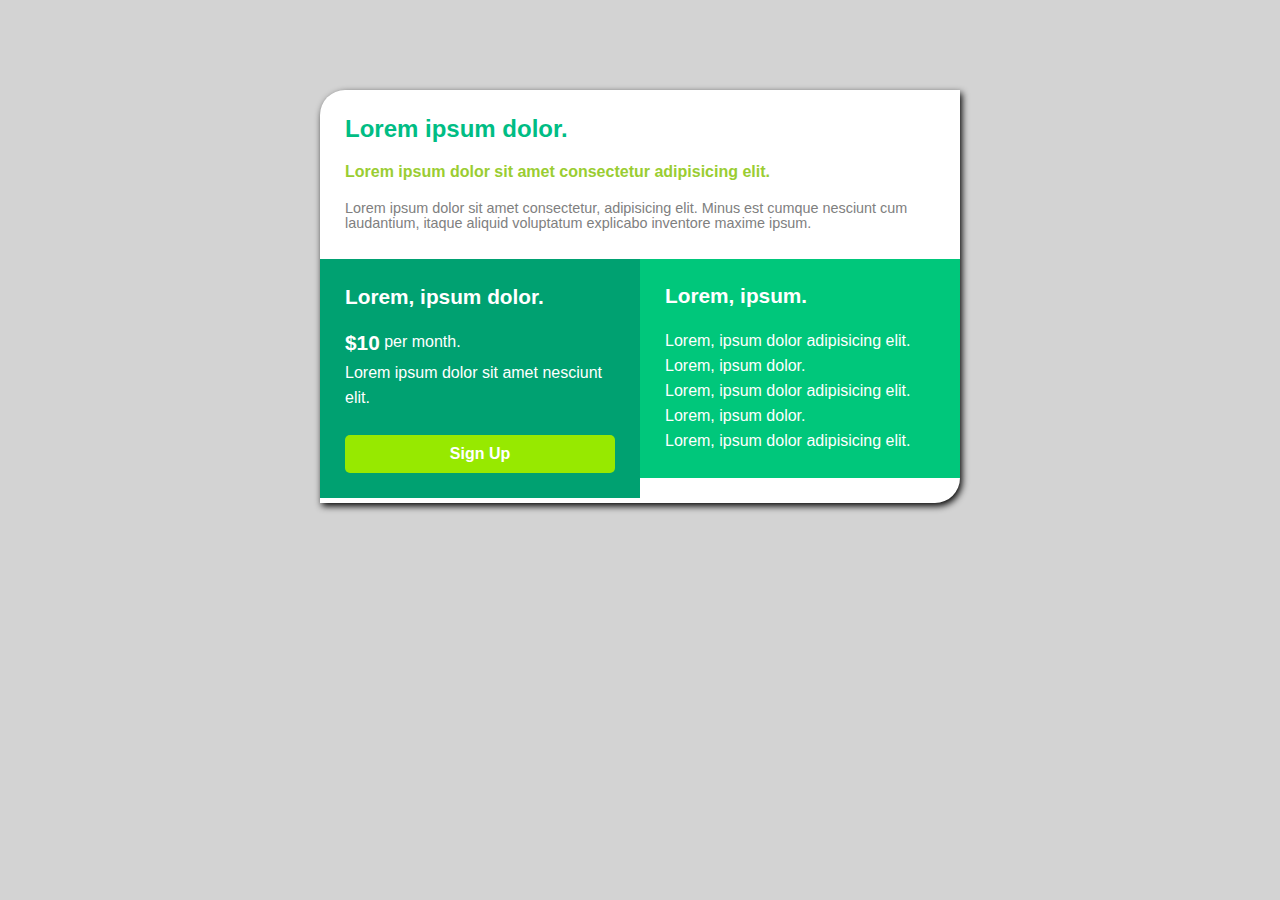
<file: index.html>
<!DOCTYPE html>
<html lang="en">
<head>
    <meta charset="UTF-8">
    <meta http-equiv="X-UA-Compatible" content="IE=edge">
    <meta name="viewport" content="width=device-width, initial-scale=1.0">
    
    <link rel="stylesheet" href="style.css">

    <title>Price Column</title>

</head>
<body>
    
    <div class="container">
        
        <div id="top-sec">

        <h2>Lorem ipsum dolor.</h2>
        <h4>Lorem ipsum dolor sit amet consectetur adipisicing elit.</h4>
        <p>Lorem ipsum dolor sit amet consectetur, adipisicing elit. Minus est cumque nesciunt cum laudantium, itaque aliquid voluptatum explicabo inventore maxime ipsum.</p>
        
        </div>
        <div id="bottom-sec">
            
            <div id="bot-left-sec" class="common">

                <h4>Lorem, ipsum dolor.</h4>
                <div class="price-tag"><span class="price">$10</span> per month.</div>
                <p>Lorem ipsum dolor sit amet nesciunt elit.</p>
                <button>Sign Up</button>

            </div>
            <div id="bot-right-sec" class="common">
    
                <h4>Lorem, ipsum.</h4>
                <ul>
                    <li>Lorem, ipsum dolor adipisicing elit.</li>
                    <li>Lorem, ipsum dolor.</li>
                    <li>Lorem, ipsum dolor adipisicing elit.</li>
                    <li>Lorem, ipsum dolor.</li>
                    <li>Lorem, ipsum dolor adipisicing elit.</li>
                </ul>

            </div>

        </div>

    </div>

</body>
</html>
</file>
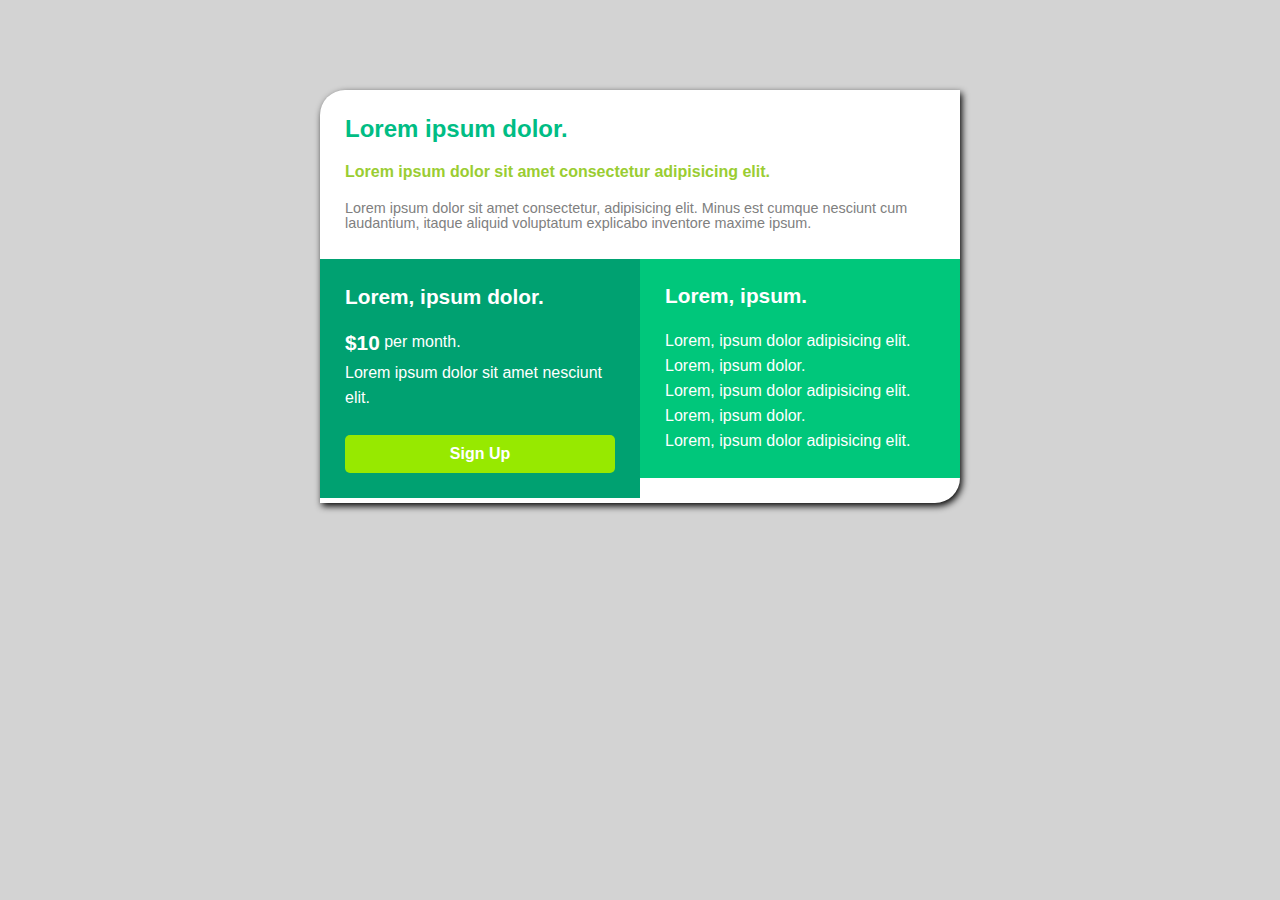
<file: pro1.html>
<!DOCTYPE html>
<html lang="en">
<head>
    <meta charset="UTF-8">
    <meta http-equiv="X-UA-Compatible" content="IE=edge">
    <meta name="viewport" content="width=device-width, initial-scale=1.0">
    
    <link rel="stylesheet" href="pro1.css">

    <title>Price Column</title>

</head>
<body>
    
    <div class="container">
        
        <div id="top-sec">

        <h2>Lorem ipsum dolor.</h2>
        <h4>Lorem ipsum dolor sit amet consectetur adipisicing elit.</h4>
        <p>Lorem ipsum dolor sit amet consectetur, adipisicing elit. Minus est cumque nesciunt cum laudantium, itaque aliquid voluptatum explicabo inventore maxime ipsum.</p>
        
        </div>
        <div id="bottom-sec">
            
            <div id="bot-left-sec" class="common">

                <h4>Lorem, ipsum dolor.</h4>
                <div class="price-tag"><span class="price">$10</span> per month.</div>
                <p>Lorem ipsum dolor sit amet nesciunt elit.</p>
                <button>Sign Up</button>

            </div>
            <div id="bot-right-sec" class="common">
    
                <h4>Lorem, ipsum.</h4>
                <ul>
                    <li>Lorem, ipsum dolor adipisicing elit.</li>
                    <li>Lorem, ipsum dolor.</li>
                    <li>Lorem, ipsum dolor adipisicing elit.</li>
                    <li>Lorem, ipsum dolor.</li>
                    <li>Lorem, ipsum dolor adipisicing elit.</li>
                </ul>

            </div>

        </div>

    </div>

</body>
</html>
</file>
<file: style.css>
*{
    margin: 0;
    box-sizing: border-box;
}

body {
    background-color: rgba(128, 128, 128, 0.349);
}

.common{
    width: 50%;
    height: 100%;
    padding: 25px;
    margin-bottom: 0;
}

.container{
    width: 50%;
    height: auto;
    margin: 7% auto;
    background-color: #fff;
    box-shadow: 2px 3px 7px 0px black;
    overflow: hidden;
    border-radius: 25px 0px;
}

/*  top  */

#top-sec{
    width: 100%;
    height: 45%;
    padding: 25px;
}

#top-sec h2 {
    color: rgb(0, 189, 132);
    font-family: 'Gill Sans', 'Gill Sans MT', Calibri, 'Trebuchet MS', sans-serif;
    font-size: 150%;
}

#top-sec h4 {
    color: yellowgreen;
    font-family: 'Gill Sans', 'Gill Sans MT', Calibri, 'Trebuchet MS', sans-serif;
    margin-top: 20px;
}

#top-sec p {
    color: grey;
    font-family: 'Gill Sans', 'Gill Sans MT', Calibri, 'Trebuchet MS', sans-serif;
    line-height: 15px;
    margin-top: 20px;
    font-size: 90%;
}

/*  bottom  */

#bottom-sec{
    display: flex;
    width: 100%;
    color: #fff;
    font-family: 'Gill Sans', 'Gill Sans MT', Calibri, 'Trebuchet MS', sans-serif;
    margin-top:3px;
}

#bot-left-sec{
    background-color: rgb(0, 161, 113);
    line-height: 25px;
    height: auto;
}
#bottom-sec div{
    margin-bottom: 5px;
}
#bottom-sec p{
    margin-bottom: 25px;
}

#bot-right-sec{
    background-color: rgb(0, 199, 123);
}

#bottom-sec h4{
    font-size: 1.3rem;
    font-weight: bolder;
    margin-bottom: 20px;
}

.price{
    font-size: 1.3rem;
    font-weight: 900;
    vertical-align: middle;
}

button{
    width: 100%;
    padding: 10px;
    font-size: 1rem;
    font-weight: bold;
    background-color: rgb(151, 233, 0);
    border: none;
    border-radius: 5px;
    color: #fff;
}

button:hover{
    box-shadow: 1px 3px 10px 0px black;
    transform: translate(3px,0px);
    cursor: pointer;
    background-color: rgb(255, 255, 255);
    color:  rgb(0, 161, 113);
}

ul {
    list-style-type: none;
    padding: 0;
    line-height: 25px;
}
</file>
<file: pro1.css>
*{
    margin: 0;
    box-sizing: border-box;
}

body {
    background-color: rgba(128, 128, 128, 0.349);
}

.common{
    width: 50%;
    height: 100%;
    padding: 25px;
    margin-bottom: 0;
}

.container{
    width: 50%;
    height: auto;
    margin: 7% auto;
    background-color: #fff;
    box-shadow: 2px 3px 7px 0px black;
    overflow: hidden;
    border-radius: 25px 0px;
}

/*  top  */

#top-sec{
    width: 100%;
    height: 45%;
    padding: 25px;
}

#top-sec h2 {
    color: rgb(0, 189, 132);
    font-family: 'Gill Sans', 'Gill Sans MT', Calibri, 'Trebuchet MS', sans-serif;
    font-size: 150%;
}

#top-sec h4 {
    color: yellowgreen;
    font-family: 'Gill Sans', 'Gill Sans MT', Calibri, 'Trebuchet MS', sans-serif;
    margin-top: 20px;
}

#top-sec p {
    color: grey;
    font-family: 'Gill Sans', 'Gill Sans MT', Calibri, 'Trebuchet MS', sans-serif;
    line-height: 15px;
    margin-top: 20px;
    font-size: 90%;
}

/*  bottom  */

#bottom-sec{
    display: flex;
    width: 100%;
    color: #fff;
    font-family: 'Gill Sans', 'Gill Sans MT', Calibri, 'Trebuchet MS', sans-serif;
    margin-top:3px;
}

#bot-left-sec{
    background-color: rgb(0, 161, 113);
    line-height: 25px;
    height: auto;
}
#bottom-sec div{
    margin-bottom: 5px;
}
#bottom-sec p{
    margin-bottom: 25px;
}

#bot-right-sec{
    background-color: rgb(0, 199, 123);
}

#bottom-sec h4{
    font-size: 1.3rem;
    font-weight: bolder;
    margin-bottom: 20px;
}

.price{
    font-size: 1.3rem;
    font-weight: 900;
    vertical-align: middle;
}

button{
    width: 100%;
    padding: 10px;
    font-size: 1rem;
    font-weight: bold;
    background-color: rgb(151, 233, 0);
    border: none;
    border-radius: 5px;
    color: #fff;
}

button:hover{
    box-shadow: 1px 3px 10px 0px black;
    transform: translate(3px,0px);
    cursor: pointer;
    background-color: rgb(255, 255, 255);
    color:  rgb(0, 161, 113);
}

ul {
    list-style-type: none;
    padding: 0;
    line-height: 25px;
}
</file>
